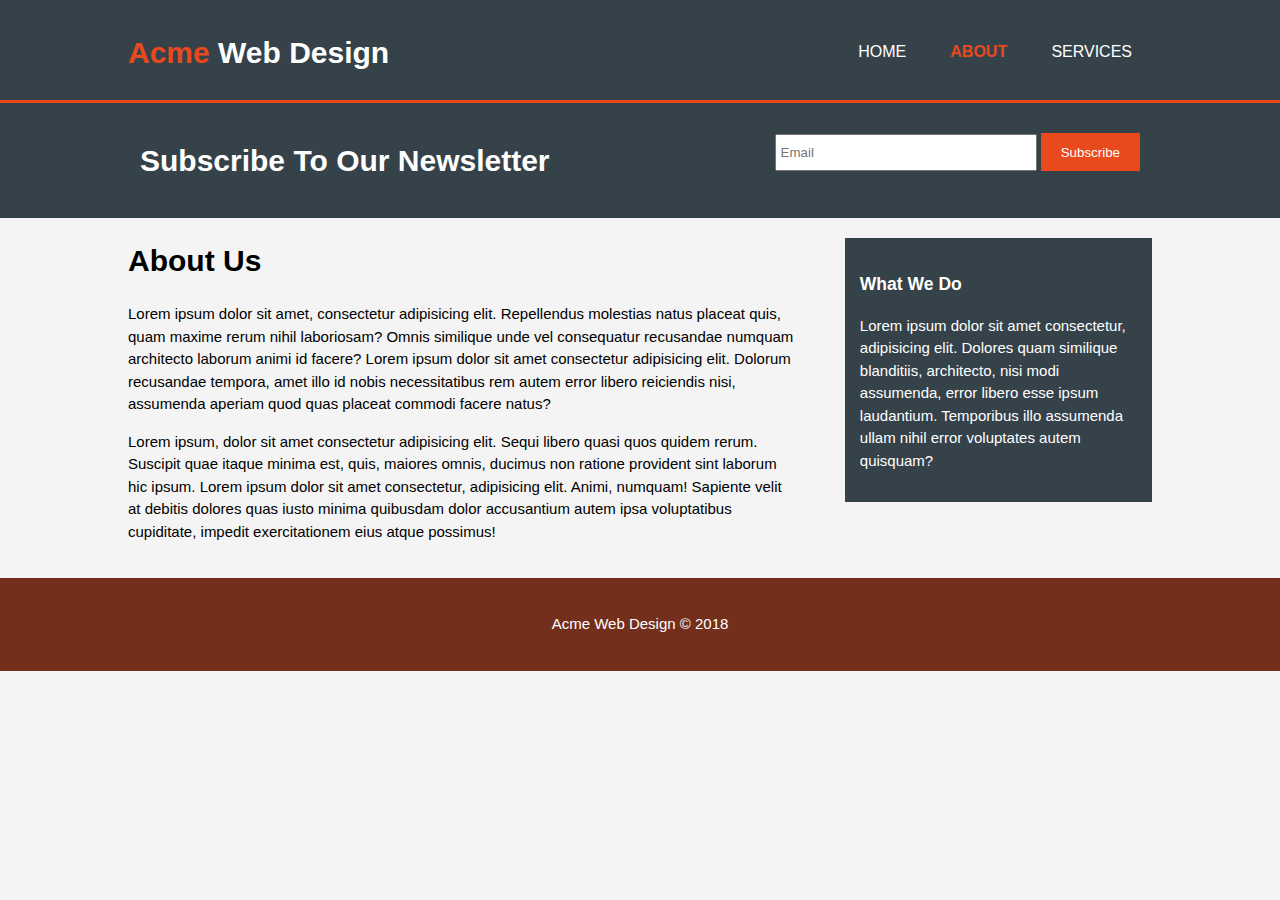
<file: about.html>
<!DOCTYPE html>
<html lang="en">
<head>
    <meta charset="UTF-8">
    <meta name="viewport" content="width=device-width, initial-scale=1.0">
    <meta http-equiv="X-UA-Compatible" content="ie=edge">
    <meta name="description" content="Affordable and professional web design">
    <meta name="keywords" content="web design">
    <meta name="author" content="Stephen Olshefski">
    <link type="text/css" rel="stylesheet" href="css/style.css">
    <title>Acme Web Design | About</title>
</head>
<body>
    <!--HEADER-->
    <header>
        <div class="container">
            <div id="branding">
                <h1><span class="highlight">Acme</span> Web Design</h1>
            </div>
            <nav>
                <ul>
                    <li><a href="index.html">Home</a></li>
                    <li class="current"><a href="about.html">About</a></li>
                    <li><a href="services.html">Services</a></li>
                </ul>
            </nav>
        </div>
    </header>
    <!--NEWS LETTER-->
    <section id="newsletter">
        <div class="container">
            <h1>Subscribe To Our Newsletter</h1>
            <form action="fileName.php">
                <input type="email" placeholder="Email">
                <button type="submit" class="button_1">Subscribe</button>
            </form>
        </div>
    </section>
    <!--MAIN-->
    <section id="main">
        <div class="container">
            <article id="main-col">
                <h1 class="page-title">About Us</h1>
                <p>Lorem ipsum dolor sit amet, consectetur adipisicing elit. Repellendus molestias natus placeat quis, quam maxime rerum nihil laboriosam? Omnis similique unde vel consequatur recusandae numquam architecto laborum animi id facere? Lorem ipsum dolor sit amet consectetur adipisicing elit. Dolorum recusandae tempora, amet illo id nobis necessitatibus rem autem error libero reiciendis nisi, assumenda aperiam quod quas placeat commodi facere natus?</p>
                <p>Lorem ipsum, dolor sit amet consectetur adipisicing elit. Sequi libero quasi quos quidem rerum. Suscipit quae itaque minima est, quis, maiores omnis, ducimus non ratione provident sint laborum hic ipsum. Lorem ipsum dolor sit amet consectetur, adipisicing elit. Animi, numquam! Sapiente velit at debitis dolores quas iusto minima quibusdam dolor accusantium autem ipsa voluptatibus cupiditate, impedit exercitationem eius atque possimus!</p>
            </article>
            <!--Sidebar-->
            <aside id="sidebar">
                <div class="dark">
                    <h3>What We Do</h3>
                    <p>Lorem ipsum dolor sit amet consectetur, adipisicing elit. Dolores quam similique blanditiis, architecto, nisi modi assumenda, error libero esse ipsum laudantium. Temporibus illo assumenda ullam nihil error voluptates autem quisquam?</p>
                </div>
            </aside>
        </div>
    </section>
    <!--FOOTER-->
    <footer>
        <p>Acme Web Design &copy; 2018</p>
    </footer>
</body>
</html>
</file>
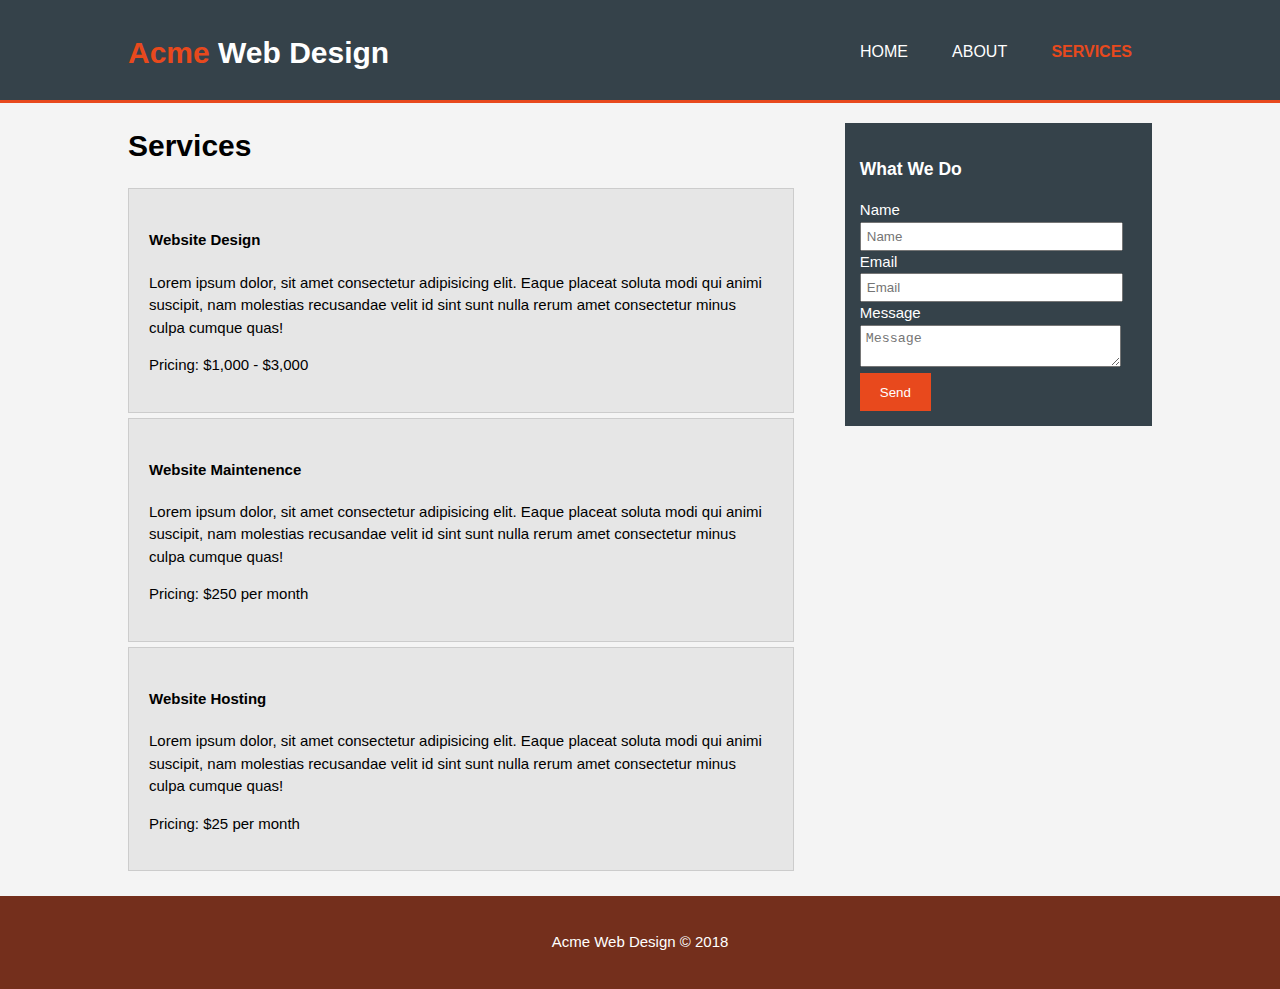
<file: services.html>
<!DOCTYPE html>
<html lang="en">
<head>
    <meta charset="UTF-8">
    <meta name="viewport" content="width=device-width, initial-scale=1.0">
    <meta http-equiv="X-UA-Compatible" content="ie=edge">
    <meta name="description" content="Affordable and professional web design">
    <meta name="keywords" content="web design">
    <meta name="author" content="Stephen Olshefski">
    <link type="text/css" rel="stylesheet" href="css/style.css">
    <title>Acme Web Design | Services</title>
</head>
<body>
    <!--HEADER-->
    <header>
        <div class="container">
            <div id="branding">
                <h1><span class="highlight">Acme</span> Web Design</h1>
            </div>
            <nav>
                <ul>
                    <li><a href="index.html">Home</a></li>
                    <li><a href="about.html">About</a></li>
                    <li class="current"><a href="services.html">Services</a></li>
                </ul>
            </nav>
        </div>
    </header>
    <!--MAIN-->
    <section id="main">
        <div class="container">
            <article id="main-col">
                <h1 class="page-title">Services</h1>
                <ul id="services">
                    <li>
                        <h4>Website Design</h4>
                        <p>Lorem ipsum dolor, sit amet consectetur adipisicing elit. Eaque placeat soluta modi qui animi suscipit, nam molestias recusandae velit id sint sunt nulla rerum amet consectetur minus culpa cumque quas!</p>
                        <p>Pricing: $1,000 - $3,000</p>
                    </li>
                    <li>
                        <h4>Website Maintenence</h4>
                        <p>Lorem ipsum dolor, sit amet consectetur adipisicing elit. Eaque placeat soluta modi qui animi suscipit, nam molestias recusandae velit id sint sunt nulla rerum amet consectetur minus culpa cumque quas!</p>
                        <p>Pricing: $250 per month</p>
                    </li>
                    <li>
                        <h4>Website Hosting</h4>
                        <p>Lorem ipsum dolor, sit amet consectetur adipisicing elit. Eaque placeat soluta modi qui animi suscipit, nam molestias recusandae velit id sint sunt nulla rerum amet consectetur minus culpa cumque quas!</p>
                        <p>Pricing: $25 per month</p>
                    </li>
                </ul>
            </article>
            <!--Sidebar-->
            <aside id="sidebar">
                <div class="dark">
                    <h3>What We Do</h3>
                    <form class="quote">
                        <div>
                            <label>Name</label>
                            <br>
                            <input type="text" placeholder="Name">
                        </div>
                        <div>
                            <label>Email</label>
                            <br>
                            <input type="email" placeholder="Email">
                        </div>
                        <div>
                            <label>Message</label>
                            <br>
                            <textarea placeholder="Message"></textarea>
                        </div>
                        <button class="button_1" type="submit">Send</button>
                    </form>
                </div>
            </aside>
        </div>
    </section>
    <!--FOOTER-->
    <footer>
        <p>Acme Web Design &copy; 2018</p>
    </footer>
</body>
</html>
</file>
<file: css/style.css>
body{
    font-family: Arial, Helvetica, sans-serif;
    font-size: 15px;
    line-height: 1.5;
    padding: 0;
    margin: 0;
    background-color: #f4f4f4;
}

/*GLOBAL*/
.container{
    width: 80%;
    margin: auto;
    overflow: hidden;
}

ul{
    margin: 0;
    padding: 0;
}

.button_1{
    height: 38px;
    background-color: #e8491d;
    border: 0;
    padding-left: 20px;
    padding-right: 20px;
    color: #ffffff;
}

.dark{
    padding: 15px;
    background: #35424a;
    color: #ffffff;
    margin-top: 10px;
    margin-bottom: 10px;
}

/*HEADER*/
header{
    background: #35424a;
    color: #ffffff;
    padding-top: 30px;
    min-height: 70px;
    border-bottom: #e8491d 3px solid;
}

header a{
    color: #ffffff;
    text-decoration: none;
    text-transform: uppercase;
    font-size: 16px;
}

header li{
    display: inline;
    padding: 0 20px 0 20px;
}

header #branding{
    float: left;
}

header #branding h1{
    margin: 0;
}

header nav{
    float: right;
    margin-top: 10px;
}

header .highlight, header .current a{
    color: #e8491d;
    font-weight: bold;
}

header a:hover{
    color: #cccccc;
    font-weight: bold;
}

/*SHOWCASE*/
#showcase{
    min-height: 400px;
    background: url('../images/showcase.jpeg') no-repeat;
    background-size: cover;
    text-align: center;
    color: #ffffff;
}

#showcase h1{
    margin-top: 100px;
    font-size: 55px;
    margin-bottom: 10px;
}

#showcase p{
    font-size: 20px;
}

/*NEWSLETTER*/
#newsletter{
    padding: 15px;
    color: #ffffff;
    background-color: #35424a;
}

#newsletter h1{
    float: left;
}

#newsletter form{
    float: right;
    margin-top: 15px;
}

#newsletter input[type="email"]{
    padding: 4px;
    height: 25px;
    width: 250px;
}

/*BOXES*/
#boxes{
    margin-top: 20px;
}

#boxes .box{
    float: left;
    text-align: center;
    width: 30%;
    padding: 10px;
}

#boxes .box img{
    width: 90px;
}

/*SIDEBAR*/
aside#sidebar{
    float: right;
    width: 30%;
    margin-top: 10px;
}

aside#sidebar .quote input, aside#sidebar .quote textarea{
    width: 90%;
    padding: 5px;
}

/*ARTICLE*/
article#main-col{
    float: left;
    width: 65%;
}

/*SERVICES*/
ul#services li{
    list-style: none;
    padding: 20px;
    border: #cccccc solid 1px;
    margin-bottom: 5px;
    background: #e6e6e6;
}

/*FOOTER*/
footer{
    padding: 20px;
    margin-top: 20px;
    color: #ffffff;
    background-color: #742f1c;
    text-align: center;
}

/*MEDIA QUERIES*/
@media(max-width: 768px){
    header #branding,
    header nav,
    header nav li,
    #newsletter h1,
    #newsletter form,
    #boxes .box,
    article#main-col,
    aside#sidebar{
        float: none;
        text-align: center;
        width: 100%;
    }

    header{
        padding-bottom: 20px;
    }

    #showcase h1{
        margin-top: 40px;
    }

    #newsletter button, .quote button{
        display: block;
        width: 100%;
    }

    #newsletter form input[type="email"], .quote input, .quote textarea{
        width: 100%;
        margin-bottom: 5px;
    }
}
</file>
